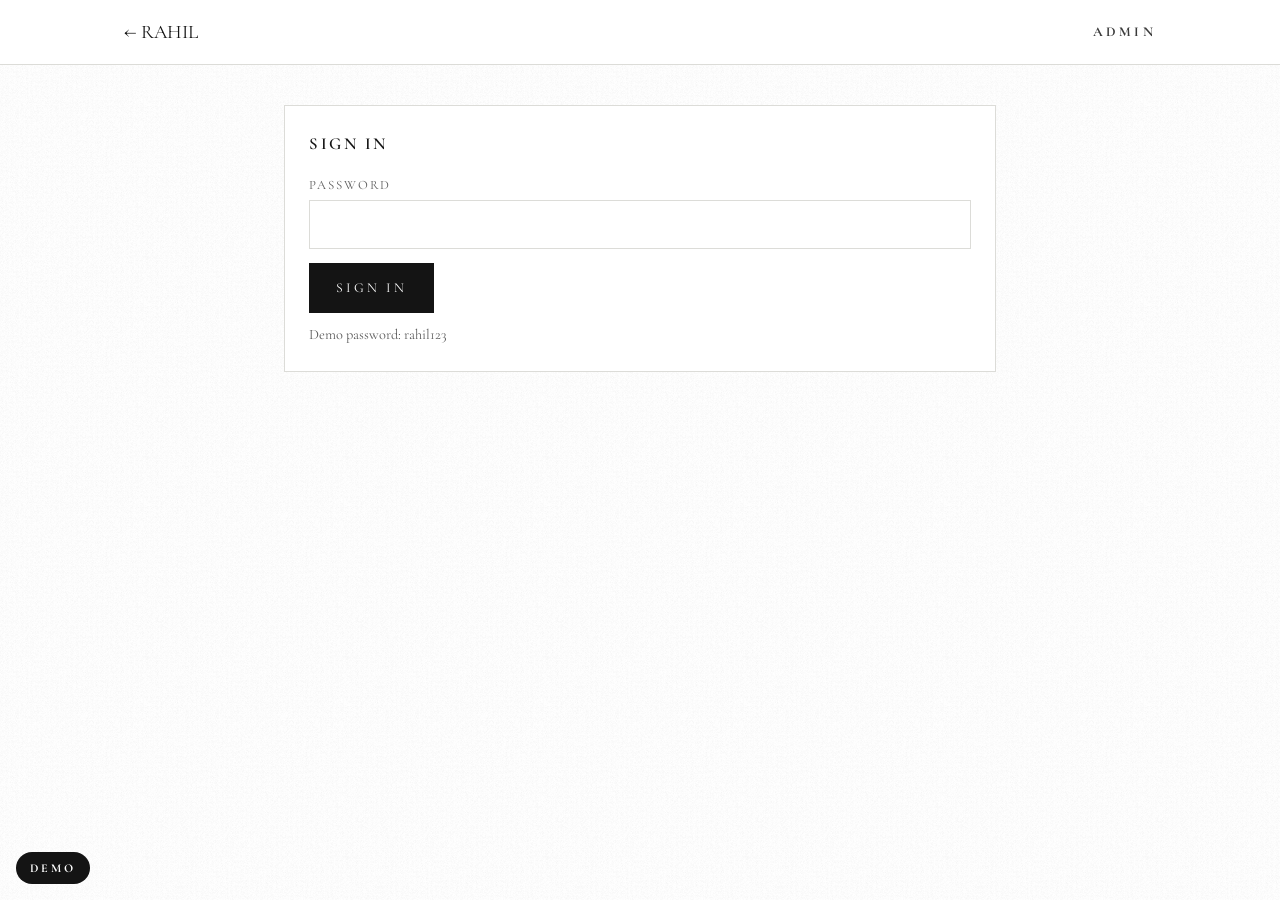
<file: static/admin.html>
<!doctype html>
<html lang="en">
<head>
<meta charset="utf-8">
<meta name="viewport" content="width=device-width,initial-scale=1">
<title>Admin | RAHIL</title>
<meta name="robots" content="noindex">
<link href="https://fonts.googleapis.com/css2?family=Cormorant+Garamond:wght@400;600&display=swap" rel="stylesheet">
<link rel="stylesheet" href="style.css">
</head>
<body>
<nav><div class="wrap"><a class="logo" href="index.html">← RAHIL</a><span class="eyebrow">Admin</span></div></nav>
<main class="admin wrap">

  <div class="card" id="login">
    <h3>Sign in</h3>
    <label>Password</label><input type="password" id="pw">
    <p style="margin-top:14px"><button class="btn" id="login-btn">Sign in</button></p>
    <div class="msg" id="login-msg">Demo password: rahil123</div>
  </div>

  <div id="panel" hidden>
    <div class="card">
      <h3>Add YouTube video</h3>
      <label>Title</label><input id="v-title">
      <label>YouTube link</label><input id="v-url" placeholder="https://www.youtube.com/watch?v=...">
      <p style="margin-top:14px"><button class="btn" id="v-add">Add video</button></p>
      <div id="v-list" style="margin-top:16px"></div>
    </div>

    <div class="card">
      <h3>Add book</h3>
      <label>Title</label><input id="b-title">
      <label>Hindi title (optional)</label><input id="b-hindi">
      <label>Subtitle</label><input id="b-sub" placeholder="Poems · Translated by ...">
      <label>Cover image path or URL</label><input id="b-cover" placeholder="img/my-book.jpg">
      <label>Description</label><textarea id="b-desc"></textarea>
      <label>Publisher</label><input id="b-pub">
      <label>ISBN</label><input id="b-isbn">
      <label>Buy links — one per line as: Label | URL</label>
      <textarea id="b-links" placeholder="Amazon | https://..."></textarea>
      <p style="margin-top:14px"><button class="btn" id="b-add">Add book</button></p>
      <div id="b-list" style="margin-top:16px"></div>
    </div>
    <div class="msg" id="msg"></div>
    <p class="msg" id="demo-note" hidden>Demo mode: changes are saved in this browser only. <a href="#" id="reset">Reset demo data</a></p>
  </div>
</main>
<div class="demo-pill">Demo</div>
<script src="store.js"></script>
<script src="admin.js"></script>
</body>
</html>
</file>
<file: static/style.css>
:root{--bg:#fff;--fg:#141414;--mute:#5c5c5c;--line:#dcdcd8;--tint:#f5f5f2;--panel:#fff}
*{box-sizing:border-box;margin:0}
html{scroll-behavior:smooth;overflow-x:hidden;-webkit-text-size-adjust:100%}
body{overflow-x:hidden;max-width:100vw;background:var(--bg);color:var(--fg);font-family:"Cormorant Garamond",Georgia,serif;font-size:1.2rem;line-height:1.7;
  background-image:url("data:image/svg+xml,%3Csvg xmlns='http://www.w3.org/2000/svg' width='200' height='200'%3E%3Cfilter id='n'%3E%3CfeTurbulence baseFrequency='.8' numOctaves='2'/%3E%3CfeColorMatrix values='0 0 0 0 0 0 0 0 0 0 0 0 0 0 0 0 0 0 .05 0'/%3E%3C/filter%3E%3Crect width='200' height='200' filter='url(%23n)'/%3E%3C/svg%3E")}
.hindi{font-family:"Tiro Devanagari Hindi","Noto Serif Devanagari","Mangal",serif;letter-spacing:0}
img{max-width:100%;display:block}
a{color:inherit}
.wrap{max-width:1080px;margin:0 auto;padding:0 24px}

nav{position:sticky;top:0;z-index:10;background:rgba(255,255,255,.92);backdrop-filter:blur(6px);border-bottom:1px solid var(--line)}
nav .wrap{display:flex;justify-content:space-between;align-items:center;height:64px}
.logo{text-decoration:none;display:flex;align-items:baseline;gap:12px}
.logo .latin{letter-spacing:.4em;font-weight:700}
.logo .hindi{font-size:1.2rem}
nav ul{display:flex;gap:28px;list-style:none;padding:0}
nav ul a{text-decoration:none;font-size:.9rem;font-weight:700;letter-spacing:.2em;text-transform:uppercase;color:var(--fg)}
nav ul a:hover{color:var(--mute)}

/* hero */
.hero{display:flex;flex-direction:column;align-items:center;text-align:center;overflow:hidden;padding:0 24px 40px}
.hero-inner{min-height:calc(100vh - 64px);justify-content:center;padding-top:28px;position:relative;display:flex;flex-direction:column;align-items:center}
h1{font-size:clamp(4rem,min(16vw,21vh),10rem);font-weight:400;line-height:1.15}
.stroke{width:min(300px,60vw);margin-top:-6px}
.en{letter-spacing:.7em;margin:18px -.7em 30px 0;font-size:1.1rem;font-weight:600}
.verse-en{font-size:1.6rem;font-style:italic;line-height:1.45}
.verse-hi{color:var(--mute);margin:10px 0 34px;font-size:1.4rem}
.cta{display:flex;gap:12px;flex-wrap:wrap;justify-content:center}
@keyframes rise{from{opacity:0;transform:translateY(18px)}to{opacity:1;transform:none}}

.btn{display:inline-block;border:1px solid var(--fg);background:var(--fg);color:#fff;padding:12px 26px;font:inherit;font-size:.85rem;letter-spacing:.22em;text-transform:uppercase;text-decoration:none;cursor:pointer;transition:.25s}
.btn.ghost{background:transparent;color:var(--fg)}
.btn:hover{background:#fff;color:var(--fg);transform:translateY(-2px)}
.btn.ghost:hover{background:var(--fg);color:#fff}

section{padding:100px 0;border-top:1px solid var(--line)}
.tint{background:var(--tint)}
h2{font-size:2.2rem;font-weight:400;letter-spacing:.18em;text-transform:uppercase;margin-bottom:28px;position:relative}
h2::after{content:"";display:block;width:56px;height:3px;background:var(--fg);margin-top:12px;border-radius:3px}
h2.center{text-align:center}
h2.center::after{margin:12px auto 0}
.sub{text-align:center;color:var(--mute);font-style:italic;margin:-10px 0 56px}

/* about */
.about{display:grid;grid-template-columns:340px 1fr;gap:70px;align-items:start}
.about-side img{width:100%;aspect-ratio:4/5;object-fit:cover;object-position:50% 25%;border-radius:50%;filter:grayscale(1) contrast(1.05);border:1px solid var(--line);box-shadow:12px 12px 0 #e6e6e2}
.about p{margin-bottom:18px}

/* books */
.book{display:grid;grid-template-columns:340px 1fr;gap:60px;align-items:center;margin-bottom:90px}
.book:nth-child(even){grid-template-columns:1fr 340px}
.book:nth-child(even) .cover{order:2}
.cover img{border:1px solid var(--line);background:#fff;box-shadow:12px 12px 0 #e6e6e2;transition:transform .4s,box-shadow .4s;cursor:zoom-in}
.cover img:hover{transform:translate(-4px,-4px) rotate(-1deg);box-shadow:18px 18px 0 #dcdcd8}
.book .hi{font-size:1.9rem}
.book h3{font-size:2.3rem;font-weight:600;line-height:1.2;margin:2px 0 6px}
.eyebrow{font-size:.85rem;font-weight:700;letter-spacing:.24em;text-transform:uppercase;color:#3a3a3a}
.book p.desc{margin-top:16px}
.meta{display:flex;flex-wrap:wrap;gap:12px 36px;margin:18px 0;padding:14px 0;border-top:1px solid var(--line);border-bottom:1px solid var(--line)}
.meta dt{font-weight:700;font-size:.85rem;letter-spacing:.2em;text-transform:uppercase;color:var(--mute);line-height:1.3}
.meta dd{margin:4px 0 0;font-size:1.2rem;font-weight:700;color:var(--fg);letter-spacing:.02em;font-variant-numeric:lining-nums;font-feature-settings:"lnum" 1}
.thumbs{display:flex;gap:10px;margin-top:14px}
.thumbs img{height:90px;border:1px solid var(--line);cursor:zoom-in;transition:.2s}
.thumbs img:hover{transform:translateY(-3px)}
.buy{margin-top:22px;padding-top:18px;border-top:1px solid var(--line)}
.links{display:grid;grid-template-columns:repeat(3,1fr);gap:10px;margin-top:12px}
.links .btn{display:flex;flex-direction:column;align-items:center;justify-content:center;gap:2px;min-height:60px;padding:10px 8px;text-align:center;line-height:1.25;text-transform:none;letter-spacing:.02em}
.links .btn small{font-size:.68rem;letter-spacing:.2em;text-transform:uppercase;opacity:.75}
.links .btn strong{font-size:1.05rem;font-weight:700}
.soon{color:var(--mute);font-style:italic;margin-top:16px}

.videos{display:flex;flex-wrap:wrap;justify-content:center;gap:28px}
.videos .video{flex:0 1 calc((100% - 56px)/3);min-width:0}
.videos[data-count="1"] .video{flex-basis:min(100%,760px)}
.videos[data-count="2"] .video{flex-basis:calc((100% - 28px)/2)}
.video{border:1px solid var(--line);background:#fff;transition:.3s}
.video:hover{box-shadow:8px 8px 0 #e6e6e2;transform:translate(-3px,-3px)}
.video .frame{aspect-ratio:16/9}
.video iframe{width:100%;height:100%;border:0}
.video h4{font-weight:600;padding:14px 16px;font-size:1.2rem}
.empty{color:var(--mute);font-style:italic;text-align:center;flex:1 1 100%;padding:40px;border:1px dashed var(--line)}

footer{border-top:1px solid var(--line);padding:50px 24px;text-align:center;font-size:.85rem;letter-spacing:.18em;text-transform:uppercase;color:var(--mute)}
footer .hindi{text-transform:none;color:var(--fg);margin-bottom:10px}

#lightbox{position:fixed;inset:0;background:rgba(255,255,255,.96);z-index:50;display:flex;align-items:center;justify-content:center;padding:30px;cursor:zoom-out}
#lightbox[hidden]{display:none}
#lightbox img{max-height:100%;border:1px solid var(--line);box-shadow:12px 12px 0 #e6e6e2}

.js .reveal{opacity:0;transform:translateY(24px);transition:opacity .8s,transform .8s}
.js .reveal.in{opacity:1;transform:none}
@media(prefers-reduced-motion:reduce){*{animation:none!important;transition:none!important}.reveal{opacity:1;transform:none}}

/* admin */
.admin{max-width:760px;margin:40px auto}
.card{border:1px solid var(--line);background:var(--panel);padding:24px;margin-bottom:28px}
.card h3{font-weight:600;letter-spacing:.15em;text-transform:uppercase;font-size:1.05rem;margin-bottom:16px}
label{display:block;font-size:.8rem;letter-spacing:.15em;text-transform:uppercase;color:var(--mute);margin:12px 0 4px}
input,textarea{width:100%;padding:10px;border:1px solid var(--line);background:#fff;color:var(--fg);font:inherit;font-size:1rem}
textarea{min-height:90px}
.row{display:flex;justify-content:space-between;align-items:center;gap:10px;padding:8px 0;border-bottom:1px solid var(--line);font-size:1rem}
.row button{border:1px solid var(--line);background:none;color:var(--fg);cursor:pointer;padding:3px 10px}
.msg{font-size:.9rem;color:var(--mute);margin-top:10px}

@media(max-width:820px){
  .about,.book,.book:nth-child(even){grid-template-columns:1fr;gap:32px}
  .book:nth-child(even) .cover{order:0}
  .about-side,.cover{margin:0 auto;width:100%;max-width:280px}
  section{padding:56px 0}
  .book{margin-bottom:56px}
}
@media(max-width:600px){
  body{font-size:1.22rem;line-height:1.65}
  .wrap{padding:0 20px}
  nav .wrap{height:56px}
  nav ul{gap:18px}
  nav ul a{font-size:.8rem;letter-spacing:.12em}
  .logo .hindi{font-size:1.5rem}
  .hero{padding:0 20px 28px}
  .hero-inner{min-height:calc(100svh - 56px);padding-top:8px}
  h1{font-size:clamp(4.5rem,25vw,6.5rem)}
  .en{font-size:1rem;letter-spacing:.5em;margin:12px -.5em 22px 0}
  .verse-en{font-size:1.5rem;line-height:1.4}
  .verse-hi{font-size:1.35rem;margin:8px 0 26px}
  .cta{flex-direction:column;width:100%;max-width:300px;gap:10px}
  .btn{font-size:.85rem;letter-spacing:.18em;padding:13px 20px;text-align:center}
  h2{font-size:1.7rem;letter-spacing:.1em;margin-bottom:22px}
  .sub{font-size:1.15rem;margin:-6px 0 36px}
  .about p{margin-bottom:16px}
  .book .hi{font-size:1.7rem}
  .book h3{font-size:1.9rem}
  .eyebrow{font-size:.8rem;letter-spacing:.16em}
  .meta{gap:12px 28px}
  .meta dt{font-size:.8rem;letter-spacing:.14em}
  .meta dd{font-size:1.2rem}
  .thumbs img{height:84px}
  .buy{margin-top:18px;padding-top:16px}
  .links{grid-template-columns:repeat(2,1fr);gap:10px}
  .links .btn{min-height:62px;padding:10px 6px}
  .links .btn small{font-size:.7rem;letter-spacing:.16em}
  .links .btn strong{font-size:1.05rem}
  .video h4{font-size:1.15rem;padding:12px 14px}
  footer{padding:36px 20px;font-size:.8rem;letter-spacing:.1em}
  .demo-pill{left:12px;bottom:12px;font-size:.7rem;padding:5px 12px}
}
@media(max-width:360px){.logo{display:none}nav .wrap{justify-content:center}}

@media(max-width:900px){.videos .video,.videos[data-count="2"] .video{flex-basis:calc((100% - 28px)/2)}.videos[data-count="1"] .video{flex-basis:min(100%,760px)}}
@media(max-width:600px){.videos .video,.videos[data-count] .video{flex-basis:100%}}


.scroll{margin-top:20px;font-size:1.8rem;line-height:1;text-decoration:none;color:var(--fg)}

.demo-pill{position:fixed;left:16px;bottom:16px;z-index:40;background:var(--fg);color:#fff;font-size:.75rem;font-weight:700;letter-spacing:.25em;text-transform:uppercase;padding:6px 14px;border-radius:999px;pointer-events:none}
</file>
